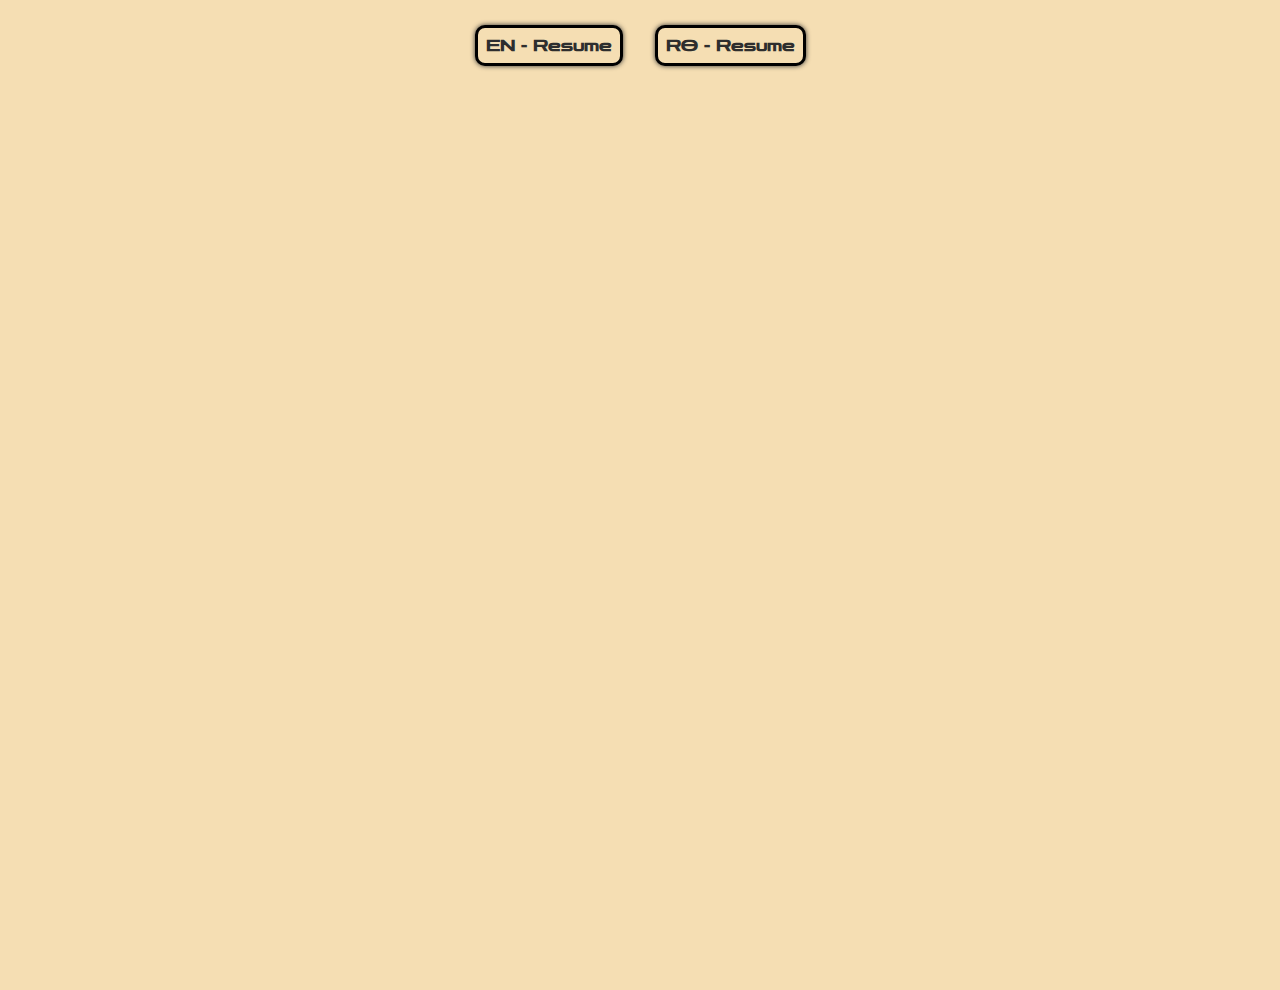
<file: Resume-page/resume.html>
<!DOCTYPE html>
<html lang="en">
  <head>
    <meta charset="UTF-8" />
    <meta http-equiv="X-UA-Compatible" content="IE=edge" />
    <meta name="viewport" content="width=device-width, initial-scale=1.0" />
    <link rel="stylesheet" href="/Resume-page/resume.css" />
    <link
      href="https://fonts.googleapis.com/css2?family=Audiowide&family=Zen+Dots&display=swap"
      rel="stylesheet"
    />
    <link rel="preconnect" href="https://fonts.googleapis.com" />
    <link rel="preconnect" href="https://fonts.gstatic.com" crossorigin />
    <link
      href="https://fonts.googleapis.com/css2?family=Zen+Tokyo+Zoo&display=swap"
      rel="stylesheet"
    />
    <link rel="preconnect" href="https://fonts.googleapis.com" />
    <link rel="preconnect" href="https://fonts.gstatic.com" crossorigin />
    <link
      href="https://fonts.googleapis.com/css2?family=Sedgwick+Ave+Display&display=swap"
      rel="stylesheet"
    />
    <script defer src="/Resume-page/resume.js"></script>
    <title>David Leoca-Resume</title>
  </head>
  <body>
    <div class="btn-container">
      <button class="choice-btn en-btn">EN - Resume</button>
      <button class="choice-btn ro-btn">RO - Resume</button>
    </div>
    <div class="en-container container">
      <img class="ro-cv" src="/MediaV2/cv-ro.jpg" alt="Romanian resume" />
      <img class="en-cv" src="/MediaV2/cv-en.jpg" alt="English resume" />
    </div>
  </body>
</html>
</file>
<file: Resume-page/resume.css>
body{
    margin: 0;
    padding: 0;
    box-sizing: border-box;
   background-color: wheat;
    overflow-x: hidden  !important;
}

.btn-container{
    width: 100%;
    height: 10vh;
    display: flex;
    justify-content: center;
    align-items: center;
    gap: 2em;
}

.choice-btn{
font-size: 1em;
padding: .5em;
border: 3px solid black;
border-radius: 10px;
font-weight: bold;
background-color: wheat;
color: rgb(46, 46, 46);
box-shadow: 0 0 5px;
font-family: 'Zen Dots', cursive;
}

.choice-btn:hover{
    cursor: pointer;
    scale: 1.1;
    transition: scale .25s ease;
    background-color: rgb(202, 210, 51);
    transition: background-color .8s ease;
    box-shadow: 0 0 15px;
}

.container{
    width: 100%;
    height: 90vh;
   
}

img{
    width: 100%;
    height: 100%;
    object-fit: contain;
    position: absolute;
    opacity: 0;
    
}

.show{
    opacity: 1;
    transition: opacity 1.5s ease;
}

@media (max-width:425px){
    img{
        top: 0;
    }
}
</file>
